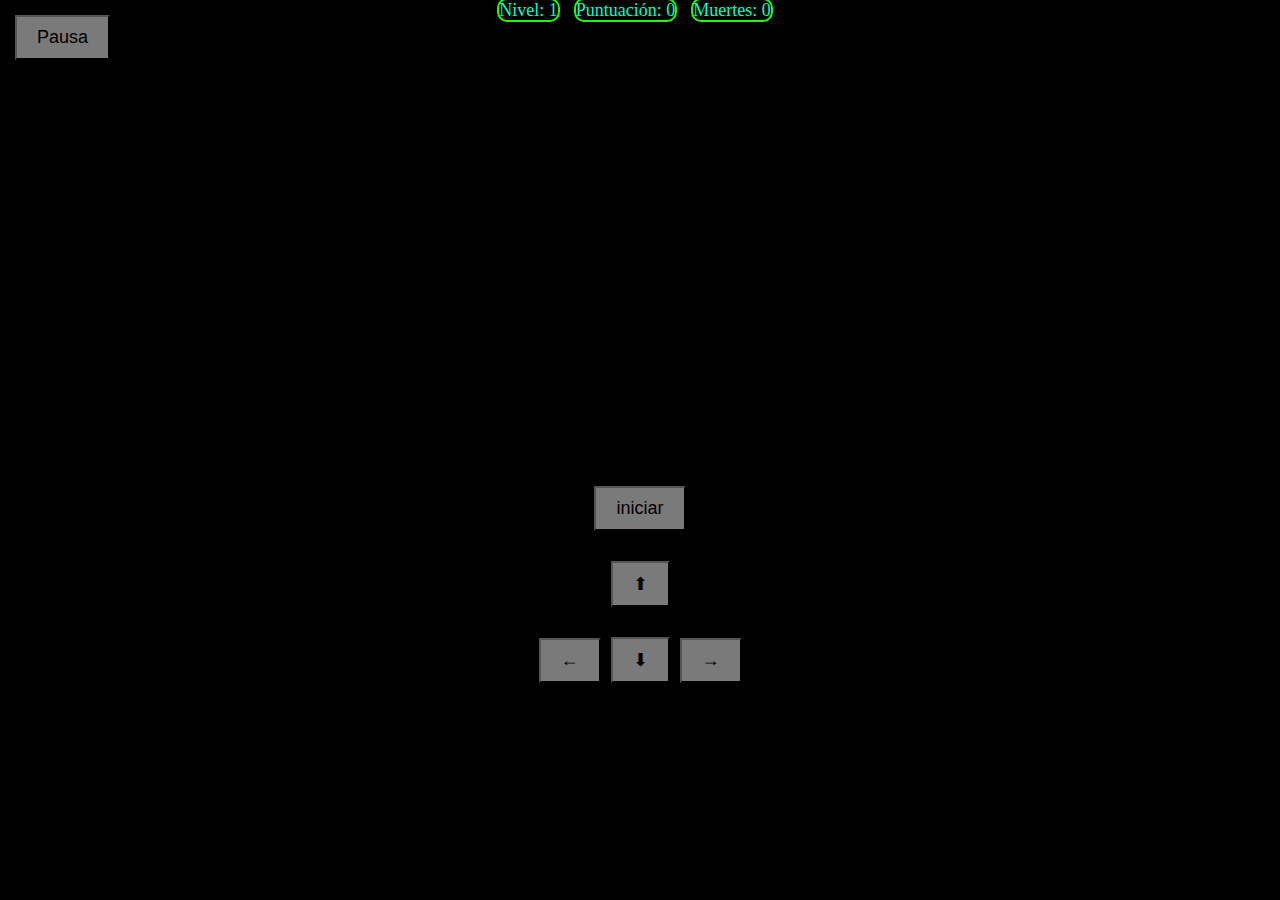
<file: juegos/gusano2.0.html>
<!DOCTYPE html>
<html lang="es">
<head>
<meta charset="UTF-8">
<meta name="viewport" content="width=device-width, initial-scale=1.0">
<title>Juego de Gusano</title>
<style>
    body {
        margin: 0;
        padding: 0;
        display: flex;
        flex-direction: column;
        justify-content: flex-start;
        align-items: center;
        height: 100vh;
        background-color:#000 ;
    }

    @keyframes canvas {
        0% {
            border-color: #00FEFF;
        }
        50% {
            border-color: #00E5FF;
        }
        100% {
            border-color: #00FF9B;
        }
    }

    canvas {
        animation: canvas 2s infinite;
        border: 10px solid #000;
        border-radius: 10px;
        margin-top: 20px;
    }

    .info {
        text-align: center;
        margin-bottom: 20px;
    }

    #level, #score, #deaths {
        font-size: 18px;
        margin-right: 10px;
        border: 2px solid;
        border-radius: 10px;
        border-color: #18FF00;
        color:#00FDCB;
    }

    .controls {
        display: flex;
        flex-direction: row;
        justify-content: center;
        align-items: center;
        margin-top: 20px;
    }

    button {
        font-size: 18px;
        padding: 10px 20px;
        margin: 5px;
        background-color: #7A7A7A;
        
    }
    
    #controlButtons {
    position: absolute;
    top: 10px;
    left:10px;
}

    
   
</style>
</head>
<body>

<div class="info">
    <span id="level">Nivel: 1</span>
    <span id="score">Puntuación: 0</span>
    <span id="deaths">Muertes: 0</span>
</div>

<canvas id="gameCanvas" width="370" height="400"></canvas>

<div id="controlButtons">
    <button id="pauseButton" onclick="pauseGame()">Pausa</button>
    <button id="resumeButton" onclick="resumeGame()" style="display:none;">Reanudar</button>
</div>

<div>
    <button id="startButton" onclick="startGame()">️iniciar</button>
</div>

<div class="controls">
    <button onclick="changeDirection('up')">⬆</button>
</div>

<div class="controls">
    <button onclick="changeDirection('left')">←</button>
    <button onclick="changeDirection('down')">⬇</button>
    <button onclick="changeDirection('right')">→</button>
</div>

<script>
var canvas = document.getElementById("gameCanvas");
var ctx = canvas.getContext("2d");

var gridSize = 20;
var tileCount = 20;
var snake = [{x: 10, y: 10}];
var dx = 0;
var dy = 0;
var foods = [];
var foodColors = ["#FF0C00", "#844000", "#883000", "#780006", "#6A0E00"];
var obstacles = [];
var intervalId;
var score = 0;
var level = 1;
var deaths = 0;
var obstacleCount = 3;
var growth = 0;
var isPaused = false; // Agrega esta variable

function respawnSnake() {
    snake = [{x: 10, y: 10}];
    dx = 0;
    dy = 0;
    growth = 0;
}

function gameOver() {
    clearInterval(intervalId);
    deaths++;
    score = 0; // Reiniciar puntos a 0
    level = 1; // Reiniciar nivel a 1
    obstacleCount = 3; // Reiniciar obstáculos a 3
    document.getElementById("score").textContent = "Puntuación: " + score; // Actualizar puntaje en el HTML
    document.getElementById("level").textContent = "Nivel: " + level; // Actualizar nivel en el HTML
    document.getElementById("deaths").textContent = "Muertes: " + deaths;
    alert("¡Has muerto!☠️😜.");
    respawnSnake();
    generateObstacles(); // Generar obstáculos para el próximo juego
    generateFood(); // Generar comida para el próximo juego
    intervalId = setInterval(gameLoop, 150);
}

function drawSnake() {
    snake.forEach(function(segment, index) {
        // Dibujar el cuerpo del gusano (en este caso, un rectángulo verde)
        ctx.fillStyle = "lime";
        ctx.fillRect(segment.x * gridSize, segment.y * gridSize, gridSize - 1, gridSize - 1);

        // Dibujar los ojos solo en la cabeza del gusano
        if (index === 0) {
            ctx.fillStyle = "black";
            var eyeSize = gridSize / 6; // Tamaño de los ojos
            var eyeOffsetX = gridSize / 4; // Desplazamiento horizontal de los ojos
            var eyeOffsetY = gridSize / 3; // Desplazamiento vertical de los ojos
            ctx.fillRect(segment.x * gridSize + eyeOffsetX, segment.y * gridSize + eyeOffsetY, eyeSize, eyeSize); // Ojo izquierdo
            ctx.fillRect(segment.x * gridSize + gridSize - eyeOffsetX - eyeSize, segment.y * gridSize + eyeOffsetY, eyeSize, eyeSize); // Ojo derecho
        }
    });
}



function drawFood() {
    foods.forEach(function(food, index) {
        ctx.fillStyle = foodColors[index % foodColors.length];
        ctx.beginPath();
        ctx.arc((food.x * gridSize) + (gridSize / 2), (food.y * gridSize) + (gridSize / 2), gridSize / 2, 0, Math.PI * 2);
        ctx.fill();
    });
}


function drawObstacles() {
    ctx.fillStyle = "gray";
    obstacles.forEach(function(obstacle) {
        ctx.fillRect(obstacle.x * gridSize, obstacle.y * gridSize, gridSize, gridSize);
    });
}

function updateSnake() {
    var head = {x: snake[0].x + dx, y: snake[0].y + dy};
    // Control de colisiones con obstáculos
    if (obstacles.some(obstacle => obstacle.x === head.x && obstacle.y === head.y)) {
        gameOver();
        return;
    }
    // Control de colisiones con los bordes del canvas
    if (head.x < 0 || head.x >= tileCount || head.y < 0 || head.y >= tileCount) {
        gameOver();
        return;
    }
    // Control de colisiones con el propio cuerpo
    for (let i = 1; i < snake.length; i++) {
        if (head.x === snake[i].x && head.y === snake[i].y) {
            // Reducir la puntuación
            score -= 5;
            // Actualizar la puntuación en el HTML
            document.getElementById("score").textContent = "Puntuación: " + score;
            // Reducir el tamaño del gusano
            snake.splice(i);
            return;
        }
    }
    snake.unshift(head);
    // Control de colisiones con comida
    foods.forEach(function(food, index) {
        if (head.x === food.x && head.y === food.y) {
            score += 1;
            document.getElementById("score").textContent = "Puntuación: " + score;
            foods.splice
(index, 1);
            growth++;
            if (growth >= 5) {
                clearInterval(intervalId);
                intervalId = setInterval(gameLoop, 200 - (level * 5)); // Disminuir velocidad
            }
            if (score % 10 === 0) {
                level++;
                obstacleCount += 2;
                clearInterval(intervalId);
                intervalId = setInterval(gameLoop, 150 - (level * 5)); // La velocidad disminuye conforme aumenta el nivel
                document.getElementById("level").textContent = "Nivel: " + level;
            }
            generateFood();
        }
    });
    if (growth <= 0) {
        snake.pop();
    } else {
        growth--;
    }
}

function clearCanvas() {
    ctx.clearRect(0, 0, canvas.width, canvas.height);
}

function gameLoop() {
    clearCanvas();
    updateSnake();
    drawFood();
    drawObstacles();
    drawSnake();
}

function startGame() {
    // Limpiar el intervalo anterior antes de configurar uno nuevo
    clearInterval(intervalId);
    
    respawnSnake();
    score = 0;
    level = 1;
    deaths = 0;
    obstacleCount = 3;
    document.getElementById("level").textContent = "Nivel: " + level;
    document.getElementById("score").textContent = "Puntuación: " + score;
    document.getElementById("deaths").textContent = "Muertes: " + deaths;
    generateObstacles(); // Generar obstáculos al inicio del juego
    generateFood(); // Generar comida al inicio del juego
    
    // Modificar la velocidad aquí (en milisegundos)
    var velocidad = 200; // Por ejemplo, cambiar a 150 para hacerlo más lento
    
    intervalId = setInterval(gameLoop, velocidad);
}

function changeDirection(direction) {
    switch (direction) {
        case 'up':
            if (dy === 0) {
                dx = 0;
                dy = -1;
            }
            break;
        case 'down':
            if (dy === 0) {
                dx = 0;
                dy = 1;
            }
            break;
        case 'left':
            if (dx === 0) {
                dx = -1;
                dy = 0;
            }
            break;
        case 'right':
            if (dx === 0) {
                dx = 1;
                dy = 0;
            }
            break;
    }
}

function generateFood() {
    // Limpiar los alimentos que no han sido devorados
    foods = foods.filter(food => snake.some(segment => segment.x === food.x && segment.y === food.y));
    // Generar nuevos alimentos
    for (let i = foods.length; i < level + 1; i++) {
        let foodX, foodY;
        do {
            foodX = Math.floor(Math.random() * tileCount);
            foodY = Math.floor(Math.random() * tileCount);
        } while (snake.some(segment => segment.x === foodX && segment.y === foodY) || obstacles.some(obstacle => obstacle.x === foodX && obstacle.y === foodY));
        foods.push({x: foodX, y: foodY});
    }
}

function generateObstacles() {
    obstacles = [];
    for (let i = 0; i < obstacleCount; i++) {
        let obstacleX, obstacleY;
        do {
            obstacleX = Math.floor(Math.random() * tileCount);
            obstacleY = Math.floor(Math.random() * tileCount);
        } while (snake.some(segment => segment.x === obstacleX && segment.y === obstacleY) || (foods.some(food => food.x === obstacleX && food.y === obstacleY)));
        obstacles.push({x: obstacleX, y: obstacleY});
    }
}


function pauseGame() {
    clearInterval(intervalId);
    isPaused = true;
    document.getElementById("pauseButton").style.display = "none";
    document.getElementById("resumeButton").style.display = "inline-block";
}

function resumeGame() {
    if (isPaused) {
        var velocidad = 200; // Aquí establece la velocidad de acuerdo con el nivel
        intervalId = setInterval(gameLoop, velocidad);
        isPaused = false;
        document.getElementById("pauseButton").style.display = "inline-block";
        document.getElementById("resumeButton").style.display = "none";
    }
}
// Escucha los eventos de teclado para cambiar la dirección del gusano
document.addEventListener("keydown", function(event) {
    switch(event.key) {
        case "ArrowUp":
            changeDirection('up');
            break;
        case "ArrowDown":
            changeDirection('down');
            break;
        case "ArrowLeft":
            changeDirection('left');
            break;
        case "ArrowRight":
            changeDirection('right');
            break;
    }
});

</script>
</body>
</html>
</file>
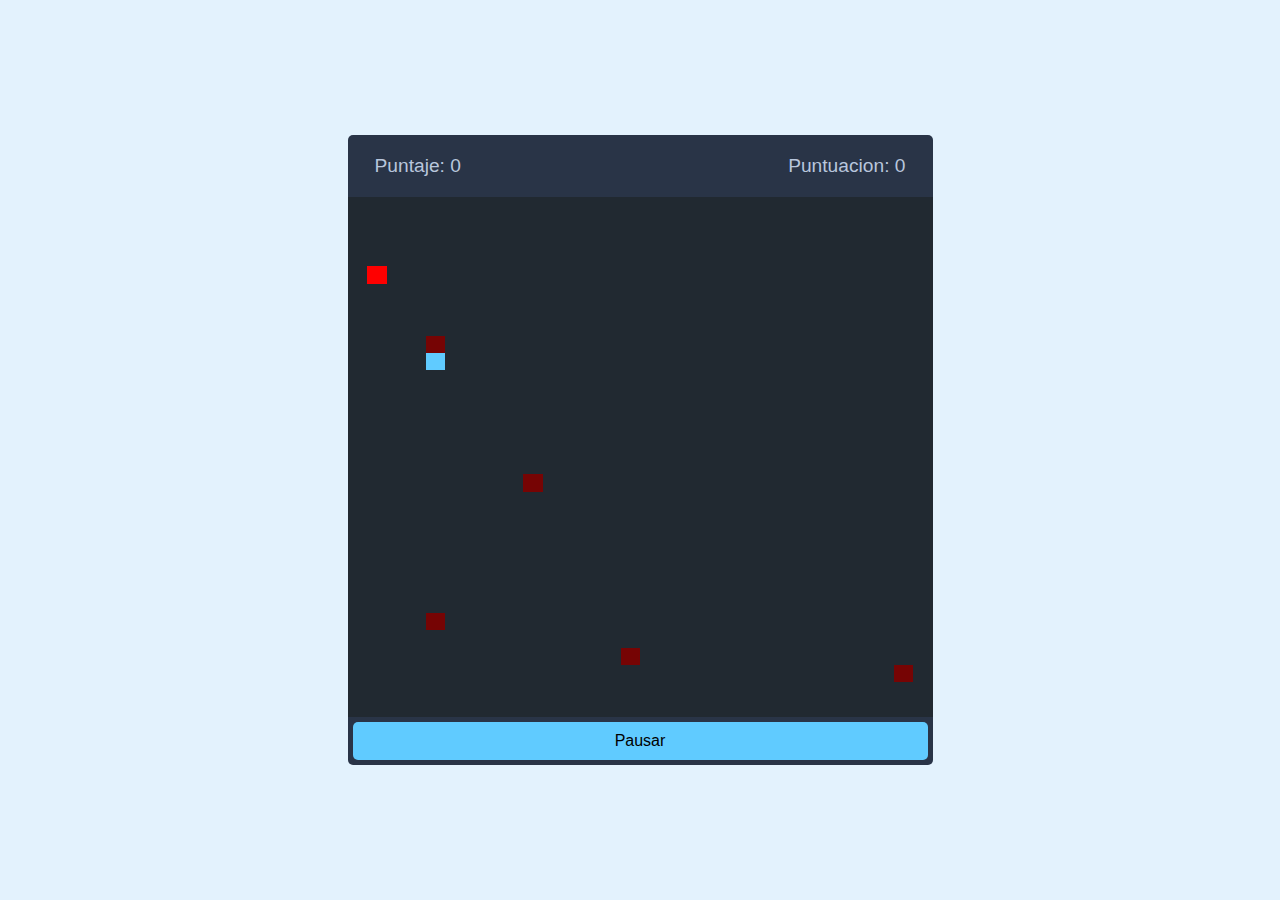
<file: juegos/snake.html>
<!DOCTYPE html>
<html lang="en">
<head>
    <meta charset="UTF-8">
    <meta name="viewport" content="width=device-width, initial-scale=1.0">
    <title>Snake Game</title>
    <style>
        * {
            margin: 0;
            padding: 0;
            box-sizing: border-box;
            font-family: sans-serif;
        }

        body {
            display: flex;
            align-items: center;
            justify-content: center;
            min-height: 100vh;
            background: #e3f2fd;
        }

        .wrapper {
            width: 65vmin;
            height: 70vmin;
            display: flex;
            overflow: hidden;
            flex-direction: column;
            background: #293447;
            border-radius: 5px;
        }

        .game-details {
            color: #b8c6dc;
            font-size: 1.2rem;
            font-weight: 500;
            padding: 20px 27px;
            display: flex;
            justify-content: space-between;
        }

        .play-board {
            width: 100%;
            height: 100%;
            background: #212931;
            display: grid;
            grid-template: repeat(30, 1fr) / repeat(30, 1fr);
        }

        .play-board .food {
            background: red;
        }

        .play-board .head {
            background: #60cbff;
        }

        .play-board .body {
            background: #98eeff;
        }

        .play-board .obstacle {
            background: #760404;
        }

        .pause-btn, .resume-btn {
            background-color: #60cbff;
            border: none;
            padding: 10px;
            cursor: pointer;
            font-size: 1rem;
            border-radius: 5px;
            margin: 5px;
        }

        .hidden {
            display: none;
        }
    </style>
</head>
<body>
<div class="wrapper">
    <div class="game-details">
        <div class="score">Puntaje: 0</div>
        <div class="high-score">Puntuacion: 0</div>
    </div>
    <div class="play-board"></div>
    <button class="pause-btn">Pausar</button>
    <button class="resume-btn hidden">Reanudar</button>
</div>

<script>
    const playBoard = document.querySelector(".play-board");
    const scoreElement = document.querySelector(".score");
    const highScoreElement = document.querySelector(".high-score");
    const pauseButton = document.querySelector(".pause-btn");
    const resumeButton = document.querySelector(".resume-btn");

    let foodX, foodY;
    let snakeX = 5, snakeY = 10;
    let snakeBody = [];
    let velocityX = 0, velocityY = 0;
    let score = 0;
    let highScore = localStorage.getItem("high-score") || 0;
    let intervalId;
    let isPaused = false;
    let obstacles = [];

    highScoreElement.innerText = `Puntuacion: ${highScore}`;

    const generateObstacles = () => {
        for (let i = 0; i < 5; i++) {
            let obstacleX, obstacleY, isOnSnakeOrFood;
            do {
                obstacleX = Math.floor(Math.random() * 30) + 1;
                obstacleY = Math.floor(Math.random() * 30) + 1;
                isOnSnakeOrFood = snakeBody.some(part => part[0] === obstacleY && part[1] === obstacleX) || 
                                  (snakeX === obstacleX && snakeY === obstacleY) || 
                                  (foodX === obstacleX && foodY === obstacleY);
            } while (isOnSnakeOrFood);
            obstacles.push([obstacleY, obstacleX]);
        }
    };

    const changeFoodPosition = () => {
        let isOnSnakeOrObstacle;
        do {
            foodX = Math.floor(Math.random() * 30) + 1;
            foodY = Math.floor(Math.random() * 30) + 1;
            isOnSnakeOrObstacle = snakeBody.some(part => part[0] === foodY && part[1] === foodX) || 
                                  obstacles.some(part => part[0] === foodY && part[1] === foodX) || 
                                  (snakeX === foodX && snakeY === foodY);
        } while (isOnSnakeOrObstacle);
    };

    const handleGameOver = () => {
        clearInterval(intervalId);
        alert("has muerto por manco, reinia el juego para volver a jugar");
        if (score > highScore) {
            highScore = score;
            localStorage.setItem("high-score", highScore);
            highScoreElement.innerText = `Puntuacion: ${highScore}`;
        }
        resetGame();
    };

    const changeDirection = (e) => {
        if(e.key === "ArrowUp" && velocityY != 1) {
            velocityX = 0;
            velocityY = -1;
        } else if(e.key === "ArrowDown" && velocityY != -1) {
            velocityX = 0;
            velocityY = 1;
        } else if(e.key === "ArrowLeft" && velocityX != 1) {
            velocityX = -1;
            velocityY = 0;
        } else if(e.key === "ArrowRight" && velocityX != -1) {
            velocityX = 1;
            velocityY = 0;
        }
    };

    const resetGame = () => {
        clearInterval(intervalId);
        snakeX = 5;
        snakeY = 10;
        snakeBody = [];
        velocityX = 0;
        velocityY = 0;
        score = 0;
        scoreElement.innerText = `Puntaje: ${score}`;
        obstacles = [];
        generateObstacles();
        changeFoodPosition();
        intervalId = setInterval(initGame, 100);
    };

    const initGame = () => {
        if (isPaused) return;

        // Update snake position
        snakeX += velocityX;
        snakeY += velocityY;

        // Check for collisions
        if (snakeX <= 0 || snakeX > 30 || snakeY <= 0 || snakeY > 30 || 
            snakeBody.some(part => part[0] === snakeY && part[1] === snakeX) ||
            obstacles.some(part => part[0] === snakeY && part[1] === snakeX)) {
            handleGameOver();
            return;
        }

        // Eat food
        if (snakeX === foodX && snakeY === foodY) {
            snakeBody.push([foodY, foodX]);  // Add new part to the snake body
            score++;
            scoreElement.innerText = `Puntaje: ${score}`;
            changeFoodPosition();
        }

        // Move body
        for (let i = snakeBody.length - 1; i > 0; i--) {
            snakeBody[i] = snakeBody[i - 1];
        }
        if (snakeBody.length) {
            snakeBody[0] = [snakeY, snakeX];
        }

        // Render snake, food and obstacles
        let htmlMarkup = `<div class="food" style="grid-area: ${foodY} / ${foodX}"></div>`;
        htmlMarkup += `<div class="head" style="grid-area: ${snakeY} / ${snakeX}"></div>`;

        for (let i = 0; i < snakeBody.length; i++) {
            htmlMarkup += `<div class="body" style="grid-area: ${snakeBody[i][0]} / ${snakeBody[i][1]}"></div>`;
        }

        for (let i = 0; i < obstacles.length; i++) {
            htmlMarkup += `<div class="obstacle" style="grid-area: ${obstacles[i][0]} / ${obstacles[i][1]}"></div>`;
        }

        playBoard.innerHTML = htmlMarkup;
    };

    pauseButton.addEventListener("click", () => {
        isPaused = true;
        pauseButton.classList.add("hidden");
        resumeButton.classList.remove("hidden");
    });

    resumeButton.addEventListener("click", () => {
        isPaused = false;
        pauseButton.classList.remove("hidden");
        resumeButton.classList.add("hidden");
    });

    generateObstacles();
    changeFoodPosition();
    intervalId = setInterval(initGame, 100);
    document.addEventListener("keydown", changeDirection);
</script>
</body>
</html>
</file>
